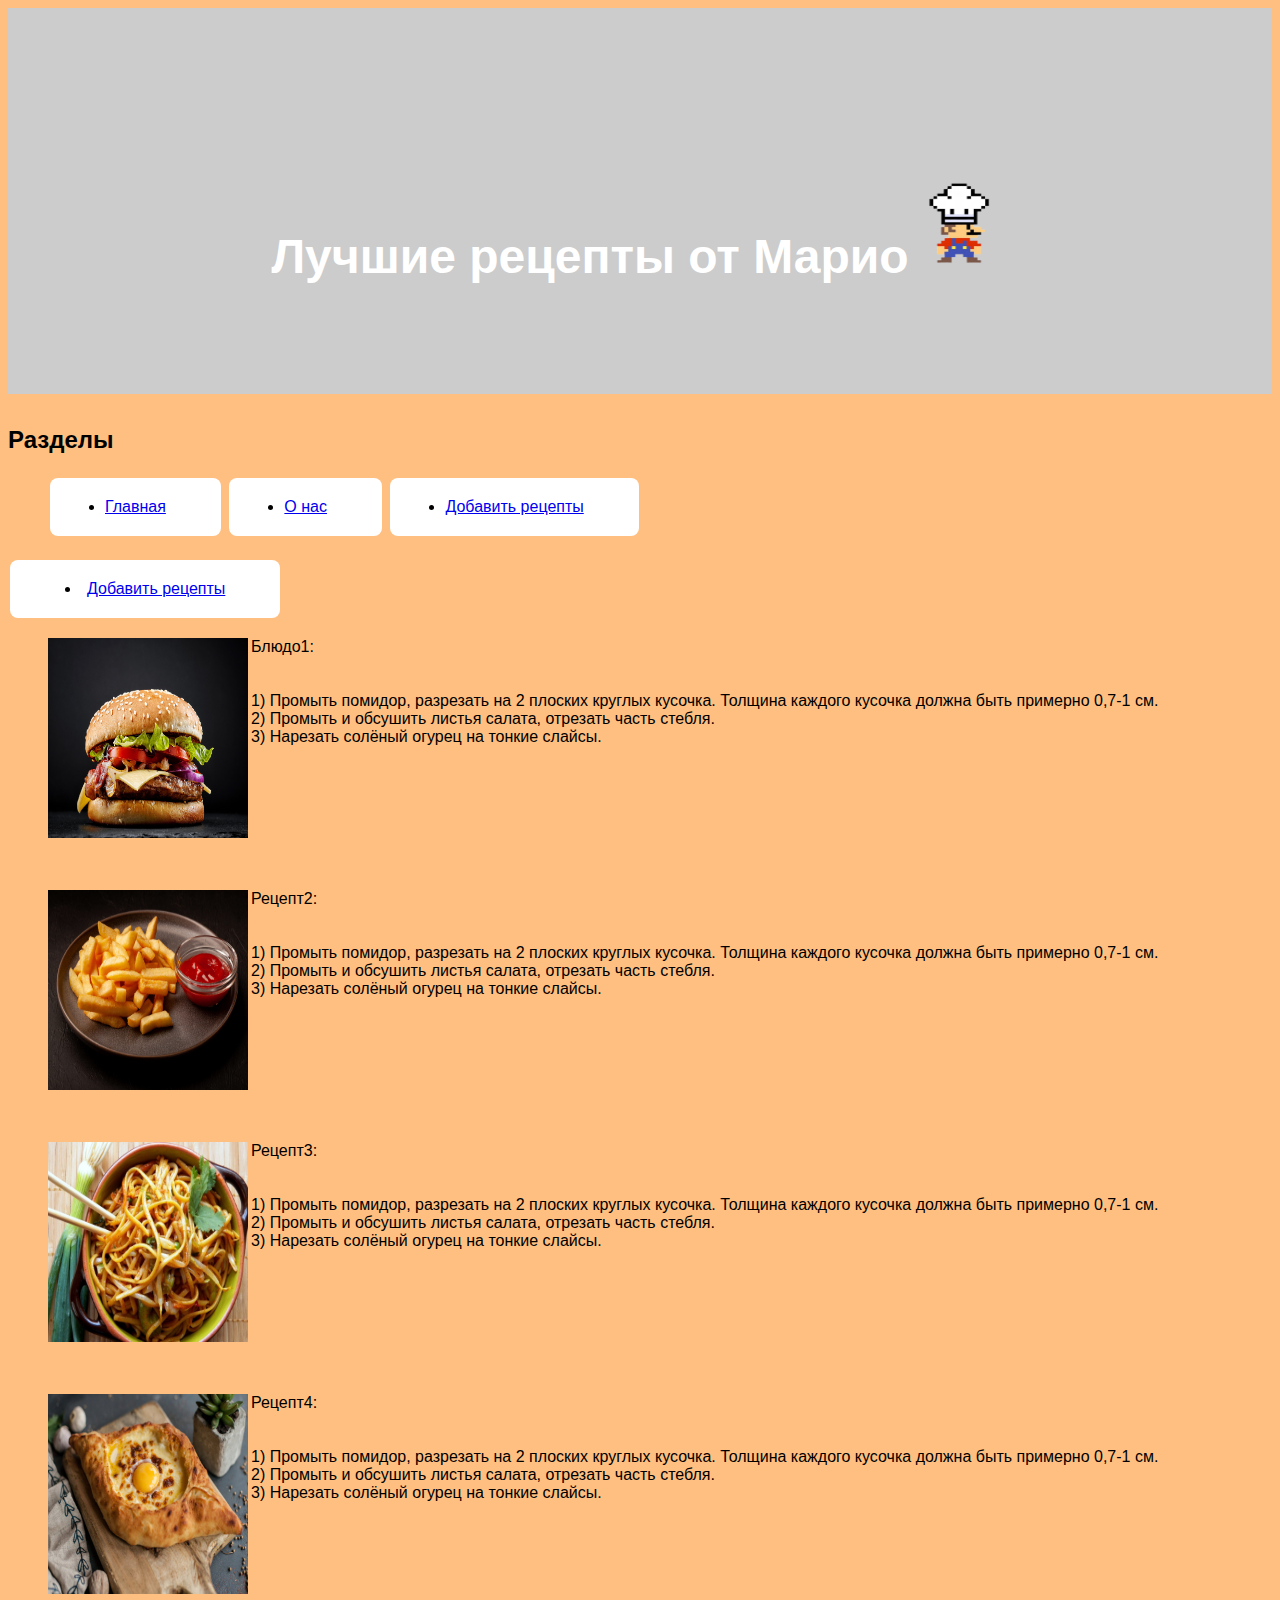
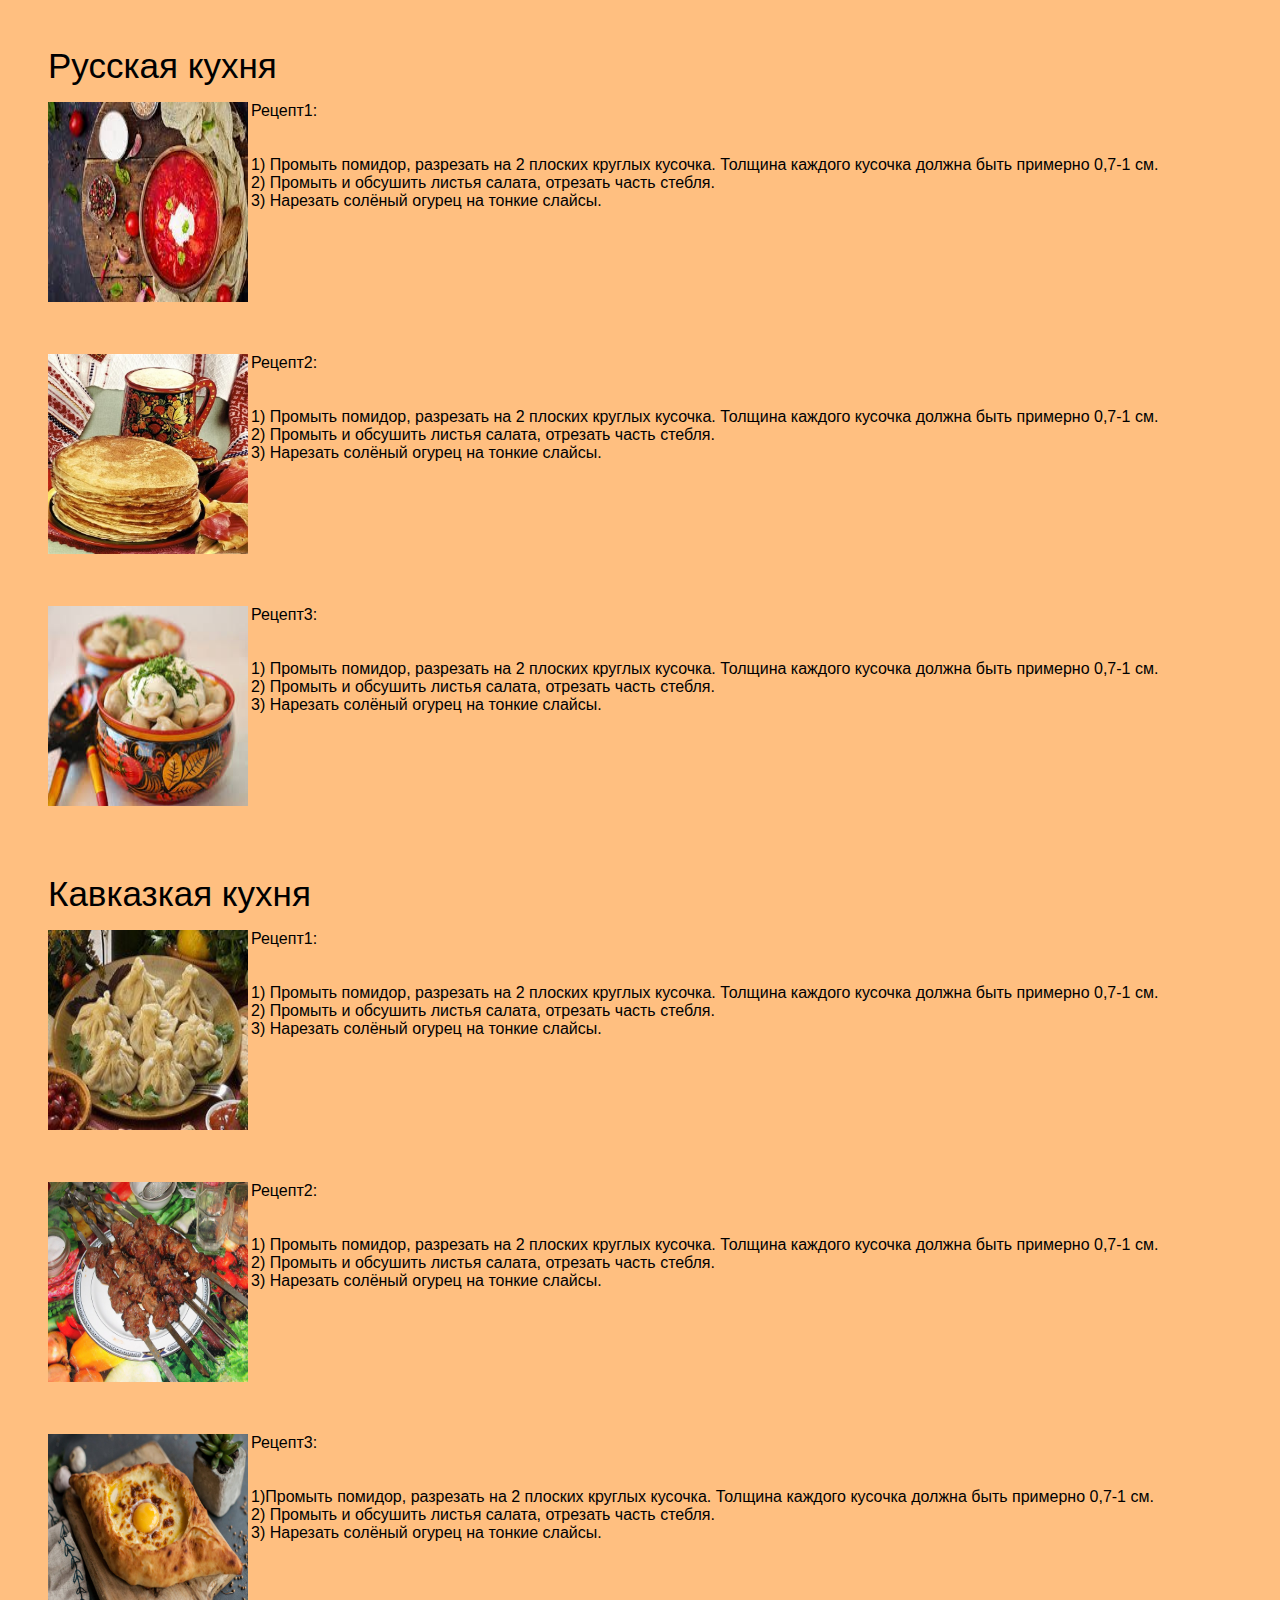
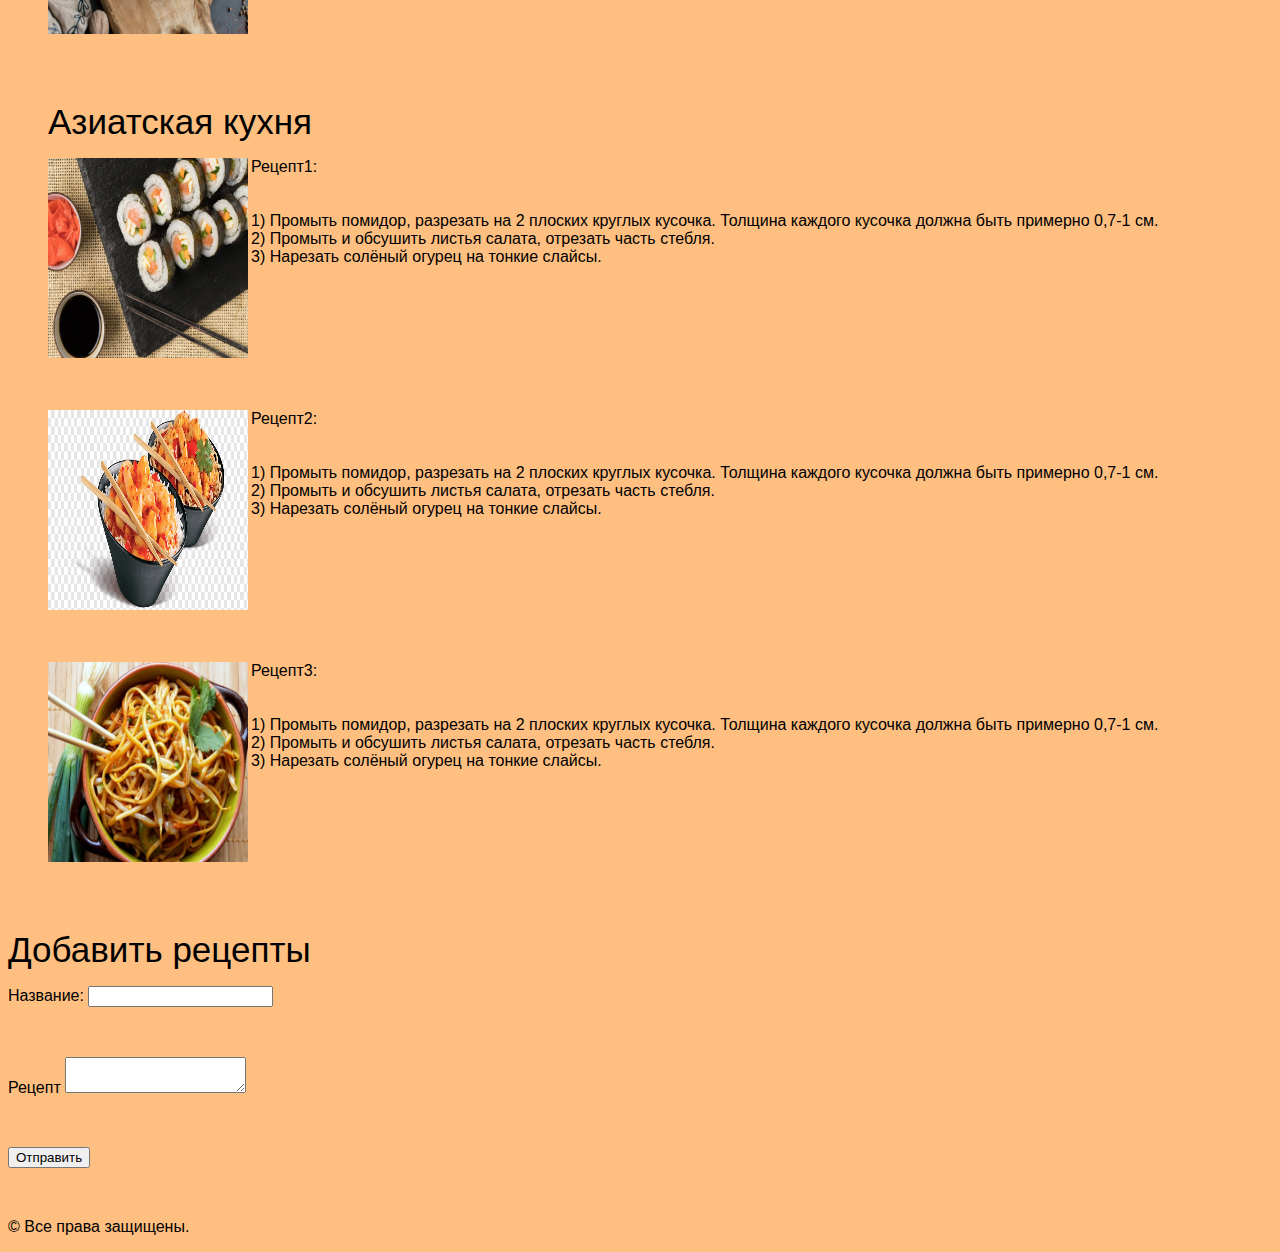
<file: index.html>
<html> 
<head> 
<link rel="stylesheet" type="text/css" href="css/style.css">  
<link rel="manifest" href="manifest.json">  
<title>Лучшие рецепты от Марио</title> 
<meta http-equiv="Content-Type" content="text/html;charset=utf-8" /> 
 
<script> 
$(function() { 
$( "#tabs" ).tabs(); 
}); 
</script> 
 
</head> 
<body> 
 
<header> 
  <h1><br><br><br>Лучшие рецепты от Марио<IMG SRC="Лого.png" WIDTH=100 HEIGHT=100 ><br><br><br></h1> 
</header> 
<h2>Разделы</h2>
        <nav>
            <ul>
                <button><li><a href="index.html">Главная</a></li></button>
                <button><li><a href="we.html">О нас</a></li></button>
				<button><li><a href="history.html">Добавить рецепты</a></li></button>
                
            </ul>
        </nav>
<button><li><a href="#tabs-1"> Добавить рецепты </a></li></button> <br>

<div class="logo"></div> 
<div id="tabs"> 
<ul> 

<IMG SRC="бургер.jpg" WIDTH=200 HEIGHT=200 ALIGN="left"> 
Блюдо1:<br><br><br>1) Промыть помидор, разрезать на 2 плоских круглых кусочка. Толщина каждого кусочка должна быть примерно 0,7-1 см.<br>2) Промыть и обсушить листья салата, отрезать часть стебля.<br> 
3) Нарезать солёный огурец на тонкие слайсы. 
<br><br><br><br><br><br><br><br><br> 
<IMG SRC="картошкафри.jpg" WIDTH=200 HEIGHT=200 ALIGN="left"> 
Рецепт2:<br><br><br>1) Промыть помидор, разрезать на 2 плоских круглых кусочка. Толщина каждого кусочка должна быть примерно 0,7-1 см.<br>2) Промыть и обсушить листья салата, отрезать часть стебля.<br> 
3) Нарезать солёный огурец на тонкие слайсы. 
<br><br><br><br><br><br><br><br><br> 
<IMG SRC="лапша.jpg" WIDTH=200 HEIGHT=200 ALIGN="left"> 
Рецепт3:<br><br><br>1) Промыть помидор, разрезать на 2 плоских круглых кусочка. Толщина каждого кусочка должна быть примерно 0,7-1 см.<br>2) Промыть и обсушить листья салата, отрезать часть стебля.<br> 
3) Нарезать солёный огурец на тонкие слайсы. 
<br><br><br><br><br><br><br><br><br> 
<IMG SRC="хачапури.jpg" WIDTH=200 HEIGHT=200 ALIGN="left"> 
Рецепт4:<br><br><br>1) Промыть помидор, разрезать на 2 плоских круглых кусочка. Толщина каждого кусочка должна быть примерно 0,7-1 см.<br>2) Промыть и обсушить листья салата, отрезать часть стебля.<br> 
3) Нарезать солёный огурец на тонкие слайсы. 
<br><br><br><br><br><br><br><br><br> 
 
<div id="tabs-2"> 
<Tipe> Русская кухня</Tipe> 
</div> 
<p><IMG SRC="борщь.jpg" WIDTH=200 HEIGHT=200 ALIGN="left"> 
Рецепт1:<br><br><br>1) Промыть помидор, разрезать на 2 плоских круглых кусочка. Толщина каждого кусочка должна быть примерно 0,7-1 см.<br>2) Промыть и обсушить листья салата, отрезать часть стебля.<br> 
3) Нарезать солёный огурец на тонкие слайсы. 
<br><br><br><br><br><br><br><br><br> 
<IMG SRC="блины.jpg" WIDTH=200 HEIGHT=200 ALIGN="left"> 
Рецепт2:<br><br><br>1) Промыть помидор, разрезать на 2 плоских круглых кусочка. Толщина каждого кусочка должна быть примерно 0,7-1 см.<br>2) Промыть и обсушить листья салата, отрезать часть стебля.<br> 
3) Нарезать солёный огурец на тонкие слайсы. 
<br><br><br><br><br><br><br><br><br> 
<IMG SRC="пельмени.jpg" WIDTH=200 HEIGHT=200 ALIGN="left"> 
Рецепт3:<br><br><br>1) Промыть помидор, разрезать на 2 плоских круглых кусочка. Толщина каждого кусочка должна быть примерно 0,7-1 см.<br>2) Промыть и обсушить листья салата, отрезать часть стебля.<br> 
3) Нарезать солёный огурец на тонкие слайсы. 
<br><br><br><br><br><br><br><br><br> 
<div id="tabs-3"> 
<Tipe> Кавказкая кухня</Tipe> 
</div> 
<p><IMG SRC="манты.jpg" WIDTH=200 HEIGHT=200 ALIGN="left"> 
Рецепт1:<br><br><br>1) Промыть помидор, разрезать на 2 плоских круглых кусочка. Толщина каждого кусочка должна быть примерно 0,7-1 см.<br>2) Промыть и обсушить листья салата, отрезать часть стебля.<br> 
3) Нарезать солёный огурец на тонкие слайсы. 
<br><br><br><br><br><br><br><br><br> 
<IMG SRC="шашлыки.jpg" WIDTH=200 HEIGHT=200 ALIGN="left"> 
Рецепт2:<br><br><br>1) Промыть помидор, разрезать на 2 плоских круглых кусочка. Толщина каждого кусочка должна быть примерно 0,7-1 см.<br>2) Промыть и обсушить листья салата, отрезать часть стебля.<br> 
3) Нарезать солёный огурец на тонкие слайсы. 
<br><br><br><br><br><br><br><br><br> 
<IMG SRC="хачапури.jpg" WIDTH=200 HEIGHT=200 ALIGN="left"> 
Рецепт3:<br><br><br>
1)Промыть помидор, разрезать на 2 плоских круглых кусочка. Толщина каждого кусочка должна быть примерно 0,7-1 см.<br>2) Промыть и обсушить листья салата, отрезать часть стебля.<br> 
3) Нарезать солёный огурец на тонкие слайсы. 
<br><br><br><br><br><br><br><br><br> 
<div id="tabs-4"> 
<Tipe> Азиатская кухня</Tipe> 
</div> 
<p><IMG SRC="суши.jpg" WIDTH=200 HEIGHT=200 ALIGN="left"> 
Рецепт1:<br><br><br>1) Промыть помидор, разрезать на 2 плоских круглых кусочка. Толщина каждого кусочка должна быть примерно 0,7-1 см.<br>2) Промыть и обсушить листья салата, отрезать часть стебля.<br> 
3) Нарезать солёный огурец на тонкие слайсы. 
<br><br><br><br><br><br><br><br><br> 
<IMG SRC="креветки.jpg" WIDTH=200 HEIGHT=200 ALIGN="left">


Рецепт2:<br><br><br>1) Промыть помидор, разрезать на 2 плоских круглых кусочка. Толщина каждого кусочка должна быть примерно 0,7-1 см.<br>2) Промыть и обсушить листья салата, отрезать часть стебля.<br> 
3) Нарезать солёный огурец на тонкие слайсы. 
<br><br><br><br><br><br><br><br><br> 
<IMG SRC="лапша.jpg" WIDTH=200 HEIGHT=200 ALIGN="left"> 
Рецепт3:<br><br><br>1) Промыть помидор, разрезать на 2 плоских круглых кусочка. Толщина каждого кусочка должна быть примерно 0,7-1 см.<br>2) Промыть и обсушить листья салата, отрезать часть стебля.<br> 
3) Нарезать солёный огурец на тонкие слайсы. 
<br><br><br><br><br><br><br><br><br> 
</div>

</ul> 
<div id="tabs-1"> 
<Tipe> Добавить рецепты </Tipe> 
</p> 
</div> 
 <form name="form1" method="post" action="script.php"> 
<p> Название: <input type="text" name="Name"> </p> ​

<p> Рецепт ​

<textarea name="description"></textarea> 
</p>​
<p>​
<input type="submit" name="send" value="Отправить"> ​
</p>​
</form>

<footer>  
        <div class="container">  
            <p>&copy; Все права защищены.</p>  
        </div>  
    </footer> 
<script> 
if(

</script> 
</body> 
</html>
</file>
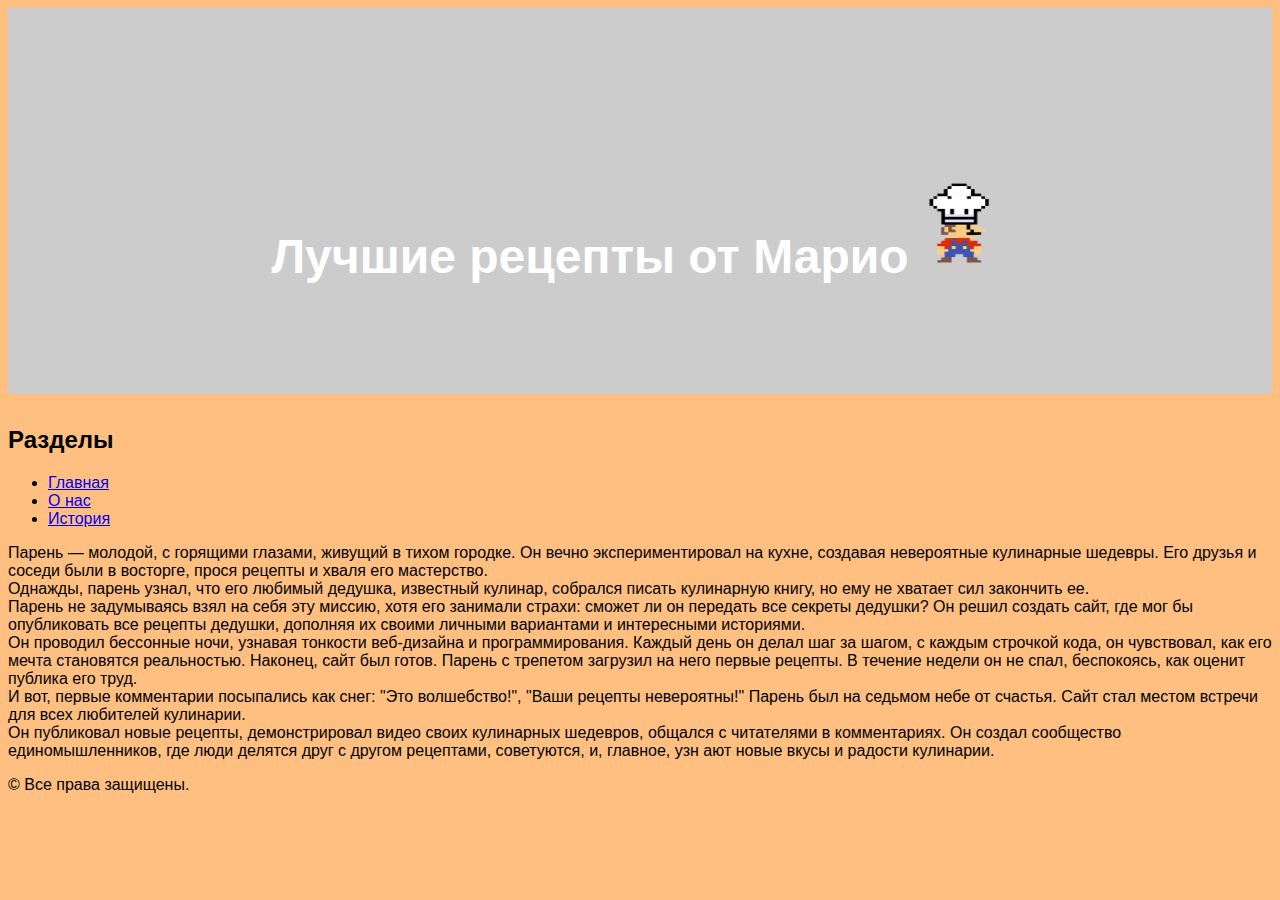
<file: history.html>
<html> 
<head> 
<link rel="stylesheet" type="text/css" href="css/style.css">  
<title>Лучшие рецепты от Марио</title> 
<meta http-equiv="Content-Type" content="text/html;charset=utf-8" /> 
 
<script> 
$(function() { 
$( "#tabs" ).tabs(); 
}); 
</script> 
 
</head> 
<body> 
 
<header> 
  <h1><br><br><br>Лучшие рецепты от Марио<IMG SRC="Лого.png" WIDTH=100 HEIGHT=100 ><br><br><br></h1> 
</header> 
<header>
        <h2>Разделы</h2>
        <nav>
            <ul>
                <li><a href="index.html">Главная</a></li>
                <li><a href="we.html">О нас</a></li>
				<li><a href="history.html">История</a></li>
                
            </ul>
        </nav>
    </header>
Парень — молодой, с горящими глазами, живущий в тихом городке. Он вечно экспериментировал на кухне, создавая невероятные кулинарные шедевры.  Его друзья и соседи были в восторге, прося рецепты и хваля его мастерство.<br>  

Однажды, парень узнал, что его любимый дедушка, известный кулинар,  собрался писать кулинарную книгу, но ему не хватает сил закончить ее.<br>  Парень не задумываясь взял на себя эту миссию,  хотя его  занимали  страхи:  сможет ли он передать все секреты дедушки? 

Он решил создать сайт, где мог бы  опубликовать все рецепты  дедушки,  дополняя их  своими личными  вариантами  и интересными историями.<br>  Он проводил  бессонные ночи,  узнавая тонкости  веб-дизайна и программирования.  Каждый день он  делал  шаг за шагом,  с каждым  строчкой  кода,  он  чувствовал, как его  мечта  становятся  реальностью.  

Наконец, сайт был готов. Парень с трепетом  загрузил на него  первые рецепты.  В  течение  недели  он  не спал,  беспокоясь,  как  оценит  публика его  труд.<br>  И  вот,  первые  комментарии  посыпались  как  снег:  "Это  волшебство!",  "Ваши  рецепты  невероятны!"  

Парень  был  на седьмом  небе  от  счастья.  Сайт  стал  местом  встречи  для  всех  любителей  кулинарии.<br>  Он  публиковал  новые  рецепты,  демонстрировал  видео  своих  кулинарных  шедевров,  общался  с  читателями  в  комментариях.  Он  создал  сообщество  единомышленников,  где  люди  делятся  друг  с  другом  рецептами,  советуются,  и,  главное,  узн
ают  новые  вкусы  и  радости  кулинарии.  
<footer>  
        <div class="container">  
            <p>&copy; Все права защищены.</p>  
        </div>  
    </footer> 
</body> 
</html>
</file>
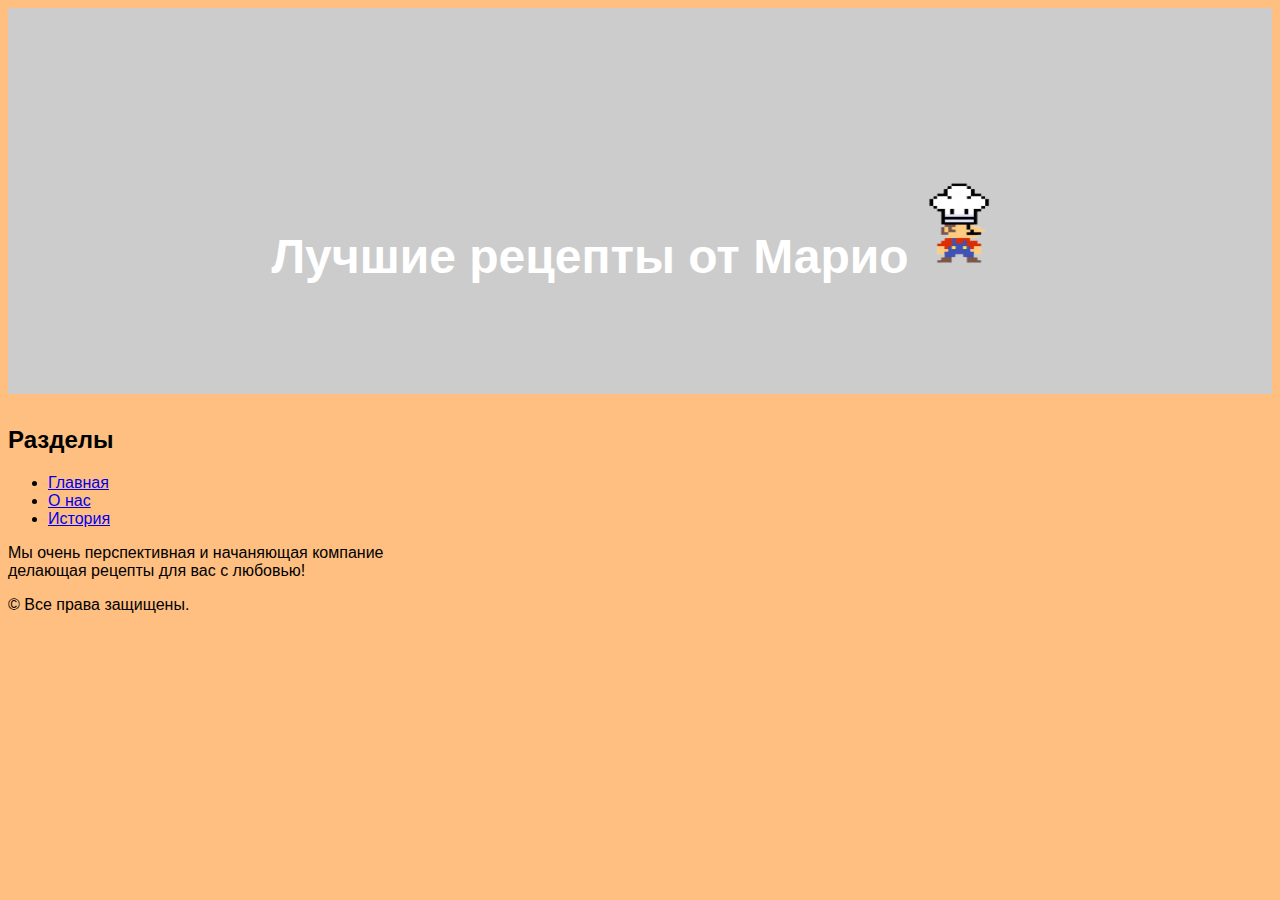
<file: we.html>
<html> 
<head> 
<link rel="stylesheet" type="text/css" href="css/style.css">  
<title>Лучшие рецепты от Марио</title> 
<meta http-equiv="Content-Type" content="text/html;charset=utf-8" /> 
 
<script> 
$(function() { 
$( "#tabs" ).tabs(); 
}); 
</script> 
 
</head> 
<body> 
 
<header> 
  <h1><br><br><br>Лучшие рецепты от Марио<IMG SRC="Лого.png" WIDTH=100 HEIGHT=100 ><br><br><br></h1> 
</header> 
<header>
        <h2>Разделы</h2>
        <nav>
            <ul>
                <li><a href="index.php">Главная</a></li>
                <li><a href="we.html">О нас</a></li>
				<li><a href="history.html">История</a></li>
                
            </ul>
        </nav>
    </header>
Мы очень перспективная и начаняющая компание <br>делающая рецепты для вас с любовью!
<footer>  
        <div class="container">  
            <p>&copy; Все права защищены.</p>  
        </div>  
    </footer> 
</body> 
</html>
</file>
<file: css/style.css>
body {  font-family: Arial, sans-serif;
  background-color: #ffbf80;}
h1 {
  text-align: center;  color: #ffffcc;
  background-color: #cccccc;}
Tipe{ text-align: center;
 font-size: 35px; }
button {  background-color: #ffffff;
  padding: 20px 55px;   text-align: center; 
   text-decoration: none;    display: inline-block; 
   font-size: 16px;    margin: 4px 2px; 
   border-radius: 8px;   border: none;
  cursor: pointer;}
vkus {  color: #000000;
  background-color: #cccccc;}
h1 {  font-size: 3em;
  color: #ffffff;  text-align: center;
}
</file>
